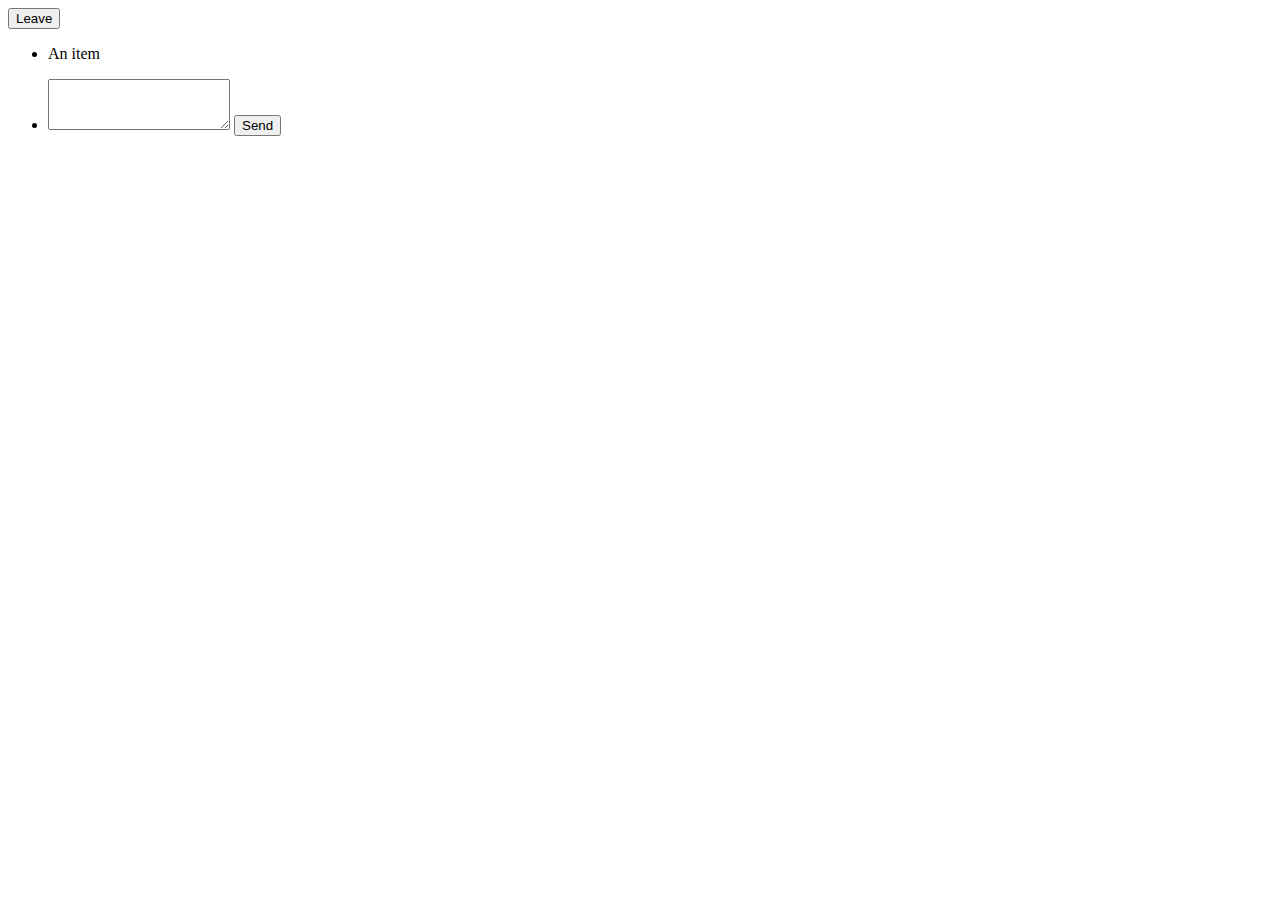
<file: codebase/templates/clubSession.html>
<html lang="en">
  <head>
    <meta charset="utf-8">
    <meta name="viewport" content="width=device-width, initial-scale=1">
    <link href="https://cdn.jsdelivr.net/npm/bootstrap@5.0.2/dist/css/bootstrap.min.css" rel="stylesheet" integrity="sha384-EVSTQN3/azprG1Anm3QDgpJLIm9Nao0Yz1ztcQTwFspd3yD65VohhpuuCOmLASjC" crossorigin="anonymous">
    <link rel="stylesheet" href="https://fonts.googleapis.com/css?family=Raleway">
    <script src="https://cdn.jsdelivr.net/npm/bootstrap@5.0.2/dist/js/bootstrap.bundle.min.js" integrity="sha384-MrcW6ZMFYlzcLA8Nl+NtUVF0sA7MsXsP1UyJoMp4YLEuNSfAP+JcXn/tWtIaxVXM" crossorigin="anonymous"></script>
    <script src="https://ajax.googleapis.com/ajax/libs/jquery/3.6.0/jquery.min.js"></script>
    <script src="../static/landingPage.js"></script>
    <title>Hobby Connect</title>
  </head>
  <body class="">
    <nav class="navbar navbar-expand-lg navbar-light bg-light">
      <form class="d-flex" action="/logout" method="POST">
        <button class="btn btn-danger" type="submit">Leave</button>
      </form>
    </nav>
    <ul class="list-group">
      <li class="list-group-item">An item</li>
    </ul>
    <ul class="list-group">
      <li class="list-group-item">
        <textarea class="form-control" id="chatMessage" rows="3"></textarea>
        <button type="button" class="btn btn-success align-right">Send</button>
      </li>
    </ul>
</body>
</html>
</file>
